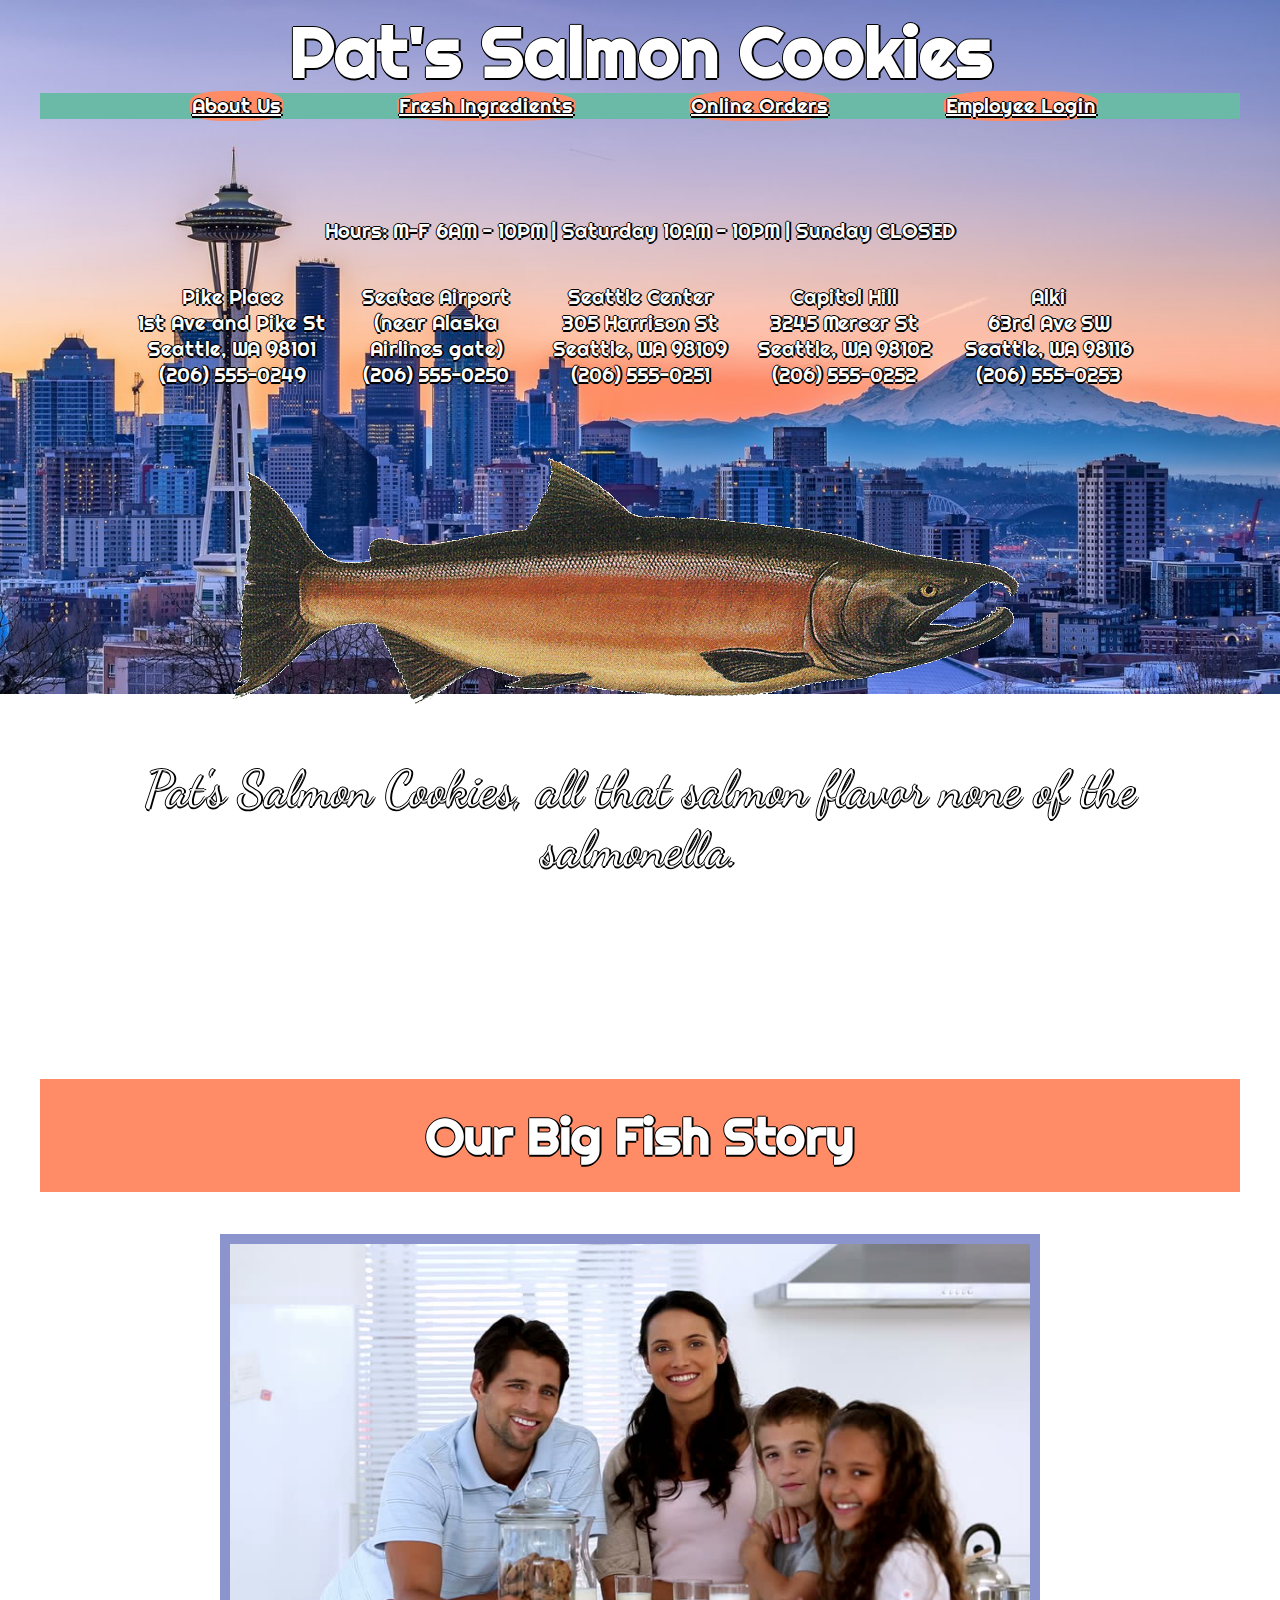
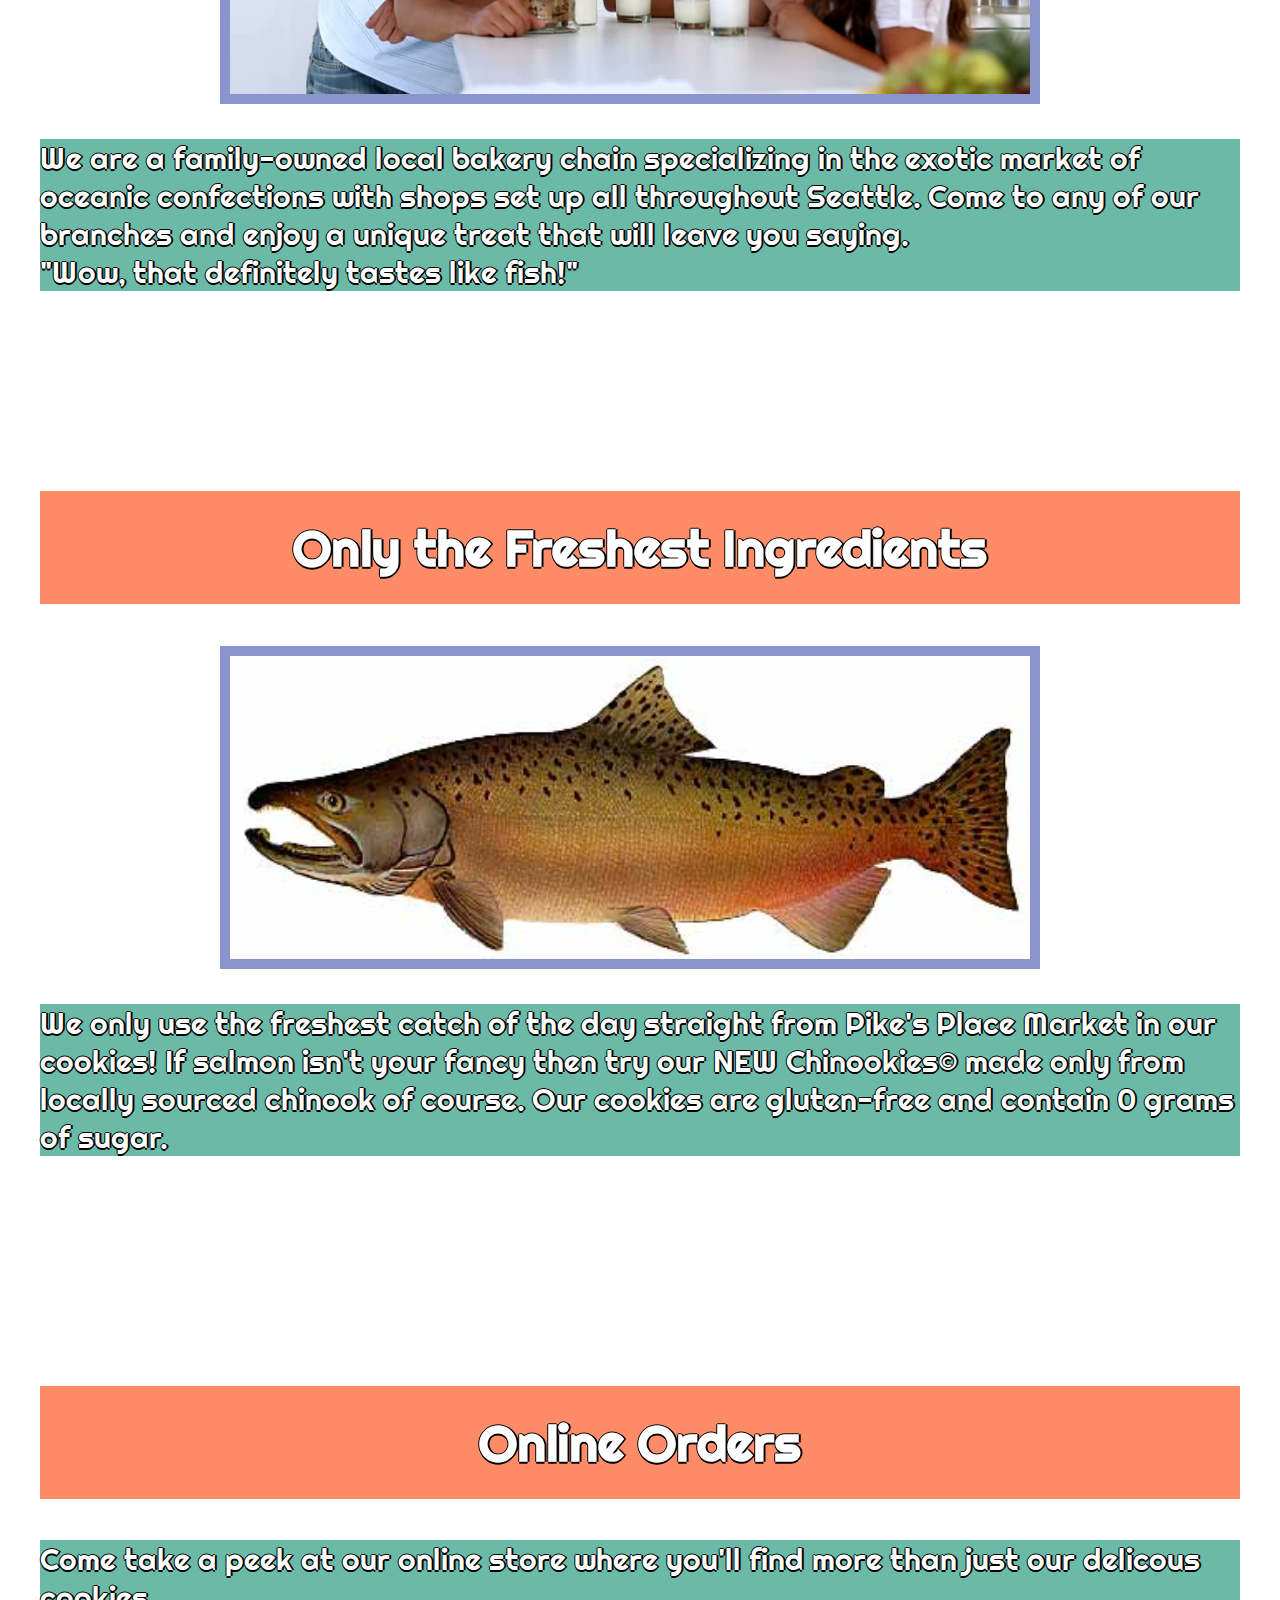
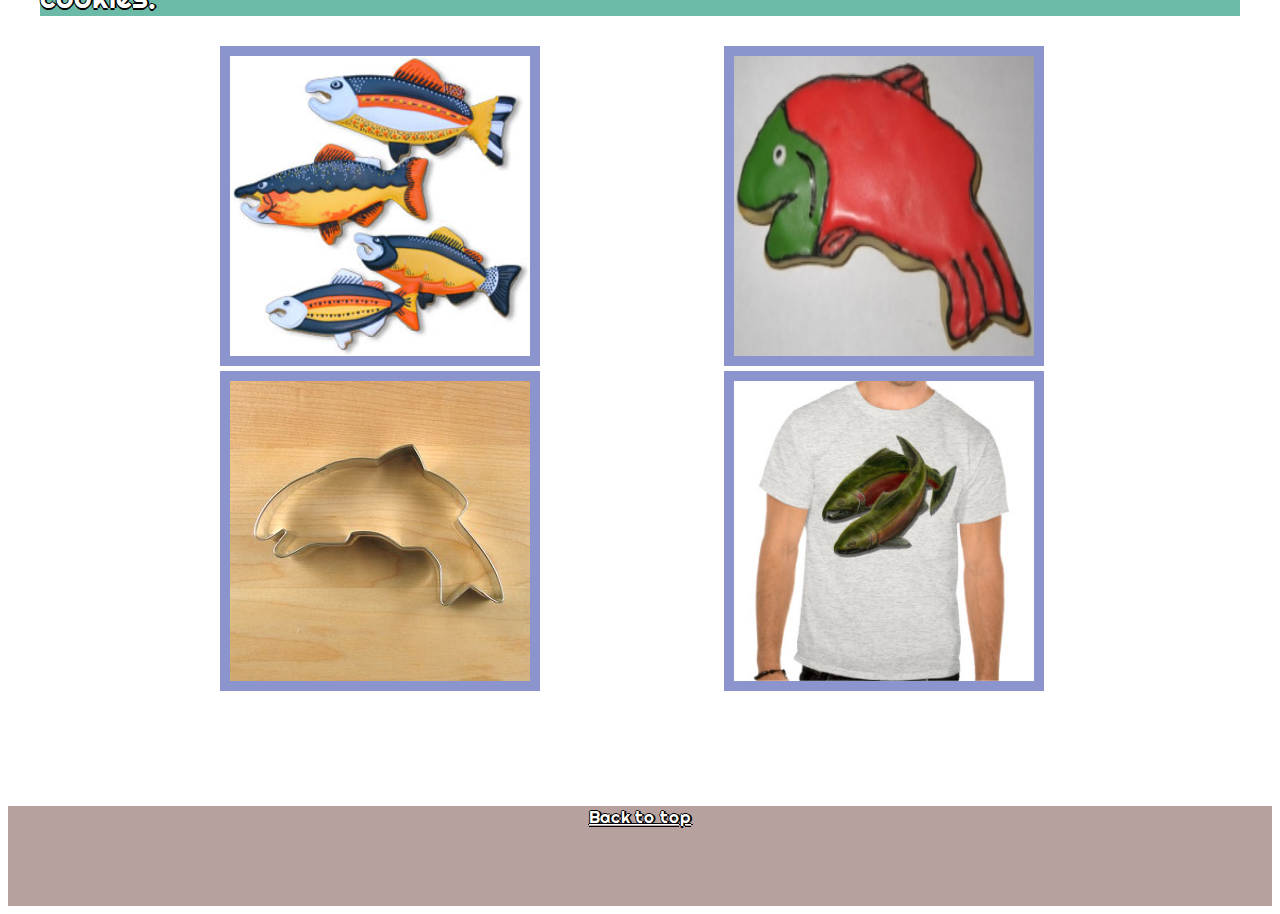
<file: index.html>
<!doctype html>

<html lang="en">

<head>

  <meta charset="utf-8">
  <title>The HTML5 Herald</title>
  <meta name="description" content="The HTML5 Herald">
  <meta name="author" content="SitePoint">
  <link rel="stylesheet" href="css/style.css">
  <link href="https://fonts.googleapis.com/css?family=Dancing+Script|Righteous" rel="stylesheet">

</head>

<header>
  <h1 id="top">Pat's Salmon Cookies</h1>
  <nav>
      <ul>
        <li><a href="#about-us">About Us</a></li>
        <li><a href="#fresh-ingredients">Fresh Ingredients</a></li>
        <li><a href="#orders">Online Orders</a></li>
        <li><a href="sales.html">Employee Login</a></li>
      </ul>
  </nav>
</header>

<body>
  <main>
    <p id="hours">Hours: M-F 6AM - 10PM | Saturday 10AM - 10PM | Sunday CLOSED</p>
    <section id="locations">
      <p>Pike Place<br>1st Ave and Pike St<br>Seattle, WA 98101<br>(206) 555-0249</p>
      <p>Seatac Airport<br>(near Alaska Airlines gate)<br>(206) 555-0250</p>
      <p>Seattle Center<br>305 Harrison St<br>Seattle, WA 98109<br>(206) 555-0251</p>
      <p>Capitol Hill<br>3245 Mercer St<br>Seattle, WA 98102<br>(206) 555-0252</p>
      <p>Alki<br>63rd Ave SW<br>Seattle, WA 98116<br>(206) 555-0253</p>
    </section>
    <img id="hero" src="img/salmon.png">
    <p id="slogan">Pat's Salmon Cookies,
      all that salmon flavor
      none of the salmonella.
    </p>
    <section>
      <h2 id="about-us">Our Big Fish Story</h2>
      <img id="family" src="img/family.jpg" alt="Pat's wife, son, and daughter sharing some salmon cookies." title="Pat's wife, son, and daughter sharing some salmon cookies.">
      <p>We are a family-owned local bakery chain specializing in the exotic market of oceanic confections with shops set up all throughout Seattle. Come to any of our branches and enjoy a unique treat that will leave you saying. <br> "Wow, that definitely tastes like fish!" 
      </p>
    </section>
    <section>
      <h2 id="fresh-ingredients">Only the Freshest Ingredients</h2>
      <img src="img/chinook.jpg" alt="Chinook fish" title="Chinook fish">
      <p>We only use the freshest catch of the day straight from Pike's Place Market in our cookies! If salmon isn't your fancy then try our NEW Chinookies&copy; made only from locally sourced chinook of course. Our cookies are gluten-free and contain 0 grams of sugar.</p>
    </section>
    <section id="orders">
      <h2>Online Orders</h2>
      <p>Come take a peek at our online store where you'll find more than just our delicous cookies.</p>
      <img src="img/fish.jpg" alt="Chinookies&copy;" title="Chinookies&copy;">
      <img src="img/frosted-cookie.jpg" alt="Salmon cookie" title="Salmon cookie">
      <img src="img/cutter.jpeg" alt="Salmon cookie cutter." title="Salmon cookie cutter.">
      <img src="img/shirt.jpg" alt="Pat's Salmon Cookies t-shirt" title="Pat's Salmon Cookies t-shirt">
    </section>
    <script src="js/app.js"></script>
  </main>
</body>

<footer>
  <p><a href="#top">Back to top</a></p>
</footer>

</html>
</file>
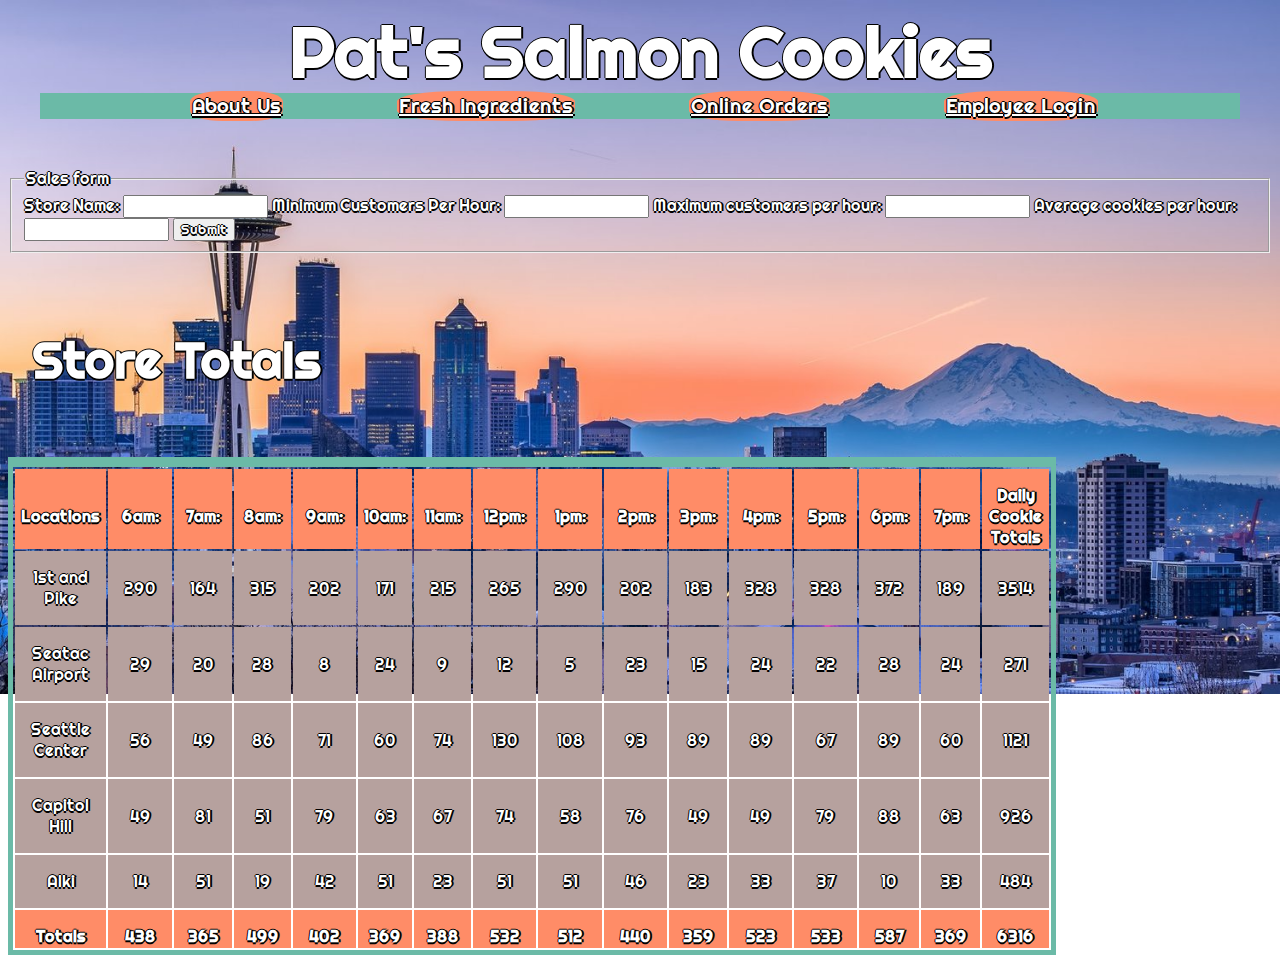
<file: sales.html>
<!doctype html>

<html lang="en">

<head>

  <meta charset="utf-8">
  <title>The HTML5 Herald</title>
  <meta name="description" content="The HTML5 Herald">
  <meta name="author" content="SitePoint">
  <link rel="stylesheet" href="css/style.css">
  <link href="https://fonts.googleapis.com/css?family=Dancing+Script|Righteous" rel="stylesheet">

</head>

<header>
  <h1>Pat's Salmon Cookies</h1>
    <nav>
        <ul>
          <li><a href="index.html">About Us</a></li>
          <li><a href="index.html#fresh-ingredients">Fresh Ingredients</a></li>
          <li><a href="index.html#orders">Online Orders</a></li>
          <li><a href="sales.html">Employee Login</a></li>
        </ul>
    </nav>
</header>

<body>
  <form id="sales-form">
    <fieldset>
      <legend>Sales form</legend>
      <label for="storeName">Store Name: </label>
      <input name="storeName" type="text" size="20" />

      <label for="minCustomersPerHour">Minimum Customers Per Hour: </label>
      <input name="minCustomersPerHour" type="number" min="0">

      <label for="maxCustomersPerHour">Maximum customers per hour: </label>
      <input name="maxCustomersPerHour" type="number" min="0">

      <label for="avgCookiesPerHour">Average cookies per hour:</label>
      <input name="avgCookiesPerHour" type="number" min="0" step=".1">

      <button type="submit">Submit</button>
    </fieldset>
  </form>
  <h2 id="storeTotals">Store Totals</h2>
  <table id='storeTable'></table>
  <script src="js/app.js"></script>
</body>

</html>
</file>
<file: css/style.css>
* {
    font-family: 'Righteous', sans-serif;
    color: white;
    text-shadow: -1px 0 black, 0 2px black, 2px 0 black, 0 -1px black;
}

header {
    height: 160px;
}

nav {
    background-color: #6BBAA7;
    margin: 0 auto;
    width: 1200px;
}

nav li {
    display: inline;
    margin-left: 110px;
    font-size: 20px;
    background-color: #ff8c67;
    border-radius: 35%;
    padding: 2px;
    text-decoration: none;
}

h1 {
    font-size: 70px;
    text-align: center;
    width: 1200px;
    margin: 0 auto;
    height: 60px;
    padding-bottom: 25px;
}

body {
    background-image: url(../img/seattle-skyline.jpg);
    background-size: 100%;
    background-attachment: fixed;
    background-repeat: no-repeat;
}

main {
    width: 1200px;
    margin: 0 auto;
}

#hours {
    margin-top: 50px;
    background: none;
    text-align: center;
    font-size: 20px;
}

#locations {
    text-align: center;
}

#locations p {
    width: 200px;
    font-size: 20px;
    background: none;
    display: inline-block; 
}

#hero {
    margin-top: 50px;
    margin-left: 16%;
}

#slogan {
    font-family: 'Dancing Script', cursive;
    font-size: 50px;
    text-align: center;
    background: transparent;
}

h2 {
    font-size: 50px;
    text-align: center;
    padding: 25px;
    background-color: #ff8c67;
    margin-top: 200px;
}

section img {
    margin-left: 15%;
    border: 10px solid #8b94cd;
    width: 800px;
}

#orders {
    display: inline-block;
    margin-bottom: 100px;
}

#orders img {
    border: 10px solid #8b94cd;
    height: 300px;
    width: 300px;
}

p {
    font-size: 30px;
    background-color: #6BBAA7;
}

footer {
    height: 100px;
    width: 100%;
    background-color: #B6A19E;
}

footer p {
    background: none;
    font-size: 17px;
    text-align: center;
    margin-top: 10px;
}

#storeTotals {
    background: none;
    text-align: left;
    margin-top: 50px;
}

.salesList {
    list-style: none;
}

.total {
    font-weight: bold;
}

table {
    font-family: Verdana, sans-serif;
    border: 10px solid #6BBAA7;
    border-top-style: solid;
    border-top-width: px;
    border-right-style: solid;
    border-right-width: 5px;
    border-bottom-style: solid;
    border-bottom-width: 5px;
    border-left-style: solid;
    border-left-width:5px;
    width: 80%;
}

tr {
    border-radius: 10%;
}

th {
    background-color: #ff8c67;
    padding-top: 1em;
}

td {
    padding: 1em;
    text-align: center;
    background-color: #B6A19E;
}

ul {
    display: inline;
}
</file>
